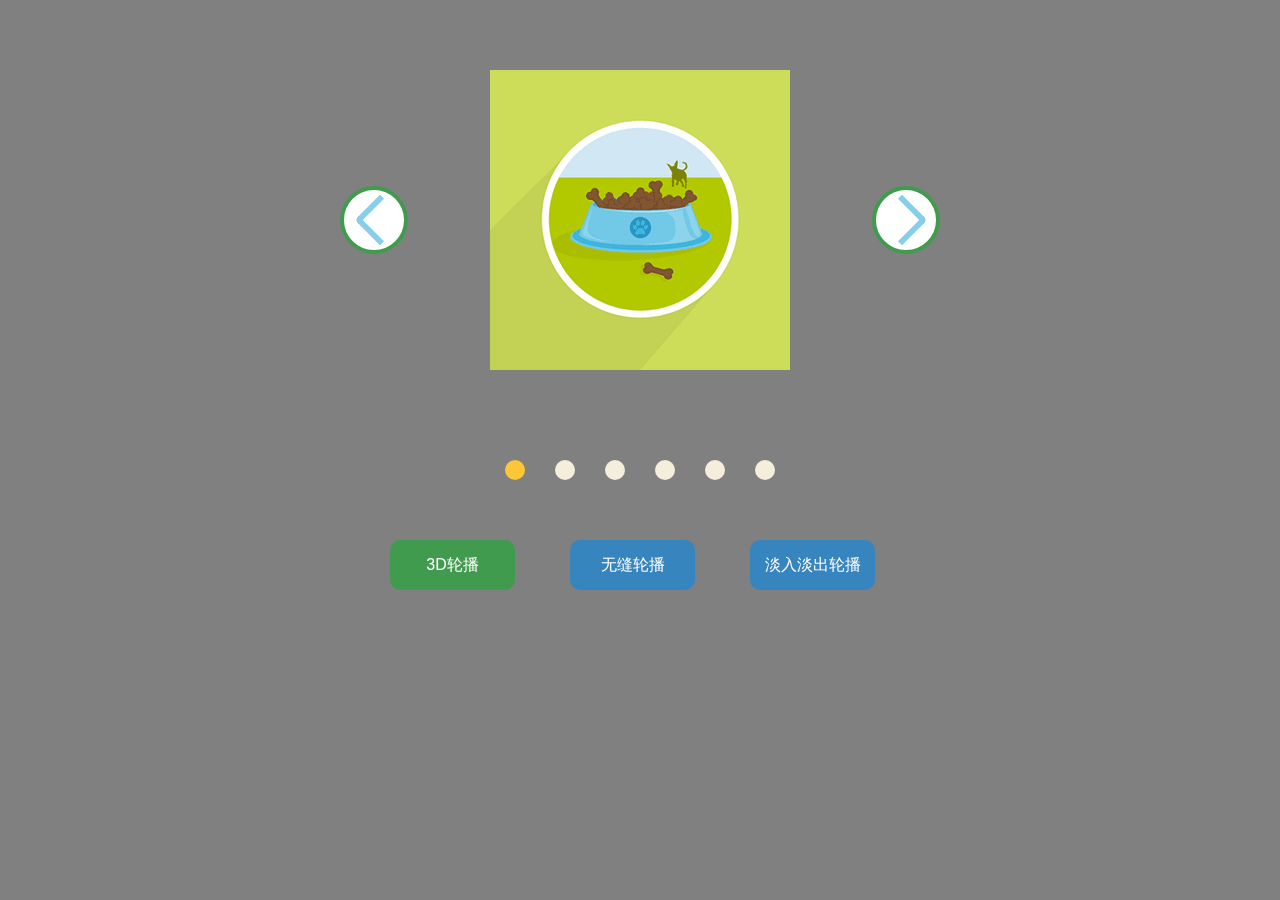
<file: index.html>
<!DOCTYPE html>
<html lang="en">
  <head>
    <meta charset="UTF-8" />
    <meta name="viewport" content="width=device-width, initial-scale=1.0" />
    <meta http-equiv="X-UA-Compatible" content="ie=edge" />
    <title>多种风格的轮播</title>
    <link rel="stylesheet" href="./css/3D.css">
  </head>
  <body>
    <div id="box">
      <div id="screen">
        <ul>
          <li><img src="./images/a1.png" alt="" /></li>
          <li><img src="./images/a2.png" alt="" /></li>
          <li><img src="./images/a3.png" alt="" /></li>
          <li><img src="./images/a4.png" alt="" /></li>
          <li><img src="./images/a5.png" alt="" /></li>
          <li><img src="./images/a6.png" alt="" /></li>
        </ul>
      </div>
      <ol></ol>
      <div id="left-btn"></div>
      <div id="right-btn"></div>
      <button id="first"><a href="javascript:void(0);">3D轮播</a></button>
      <button id="second"><a href="./index2.html">无缝轮播</a></button>
      <button id="third"><a href="./index3.html">淡入淡出轮播</a></button>
    </div>
    <script src="./js/3D.js"></script>
  </body>
</html>
</file>
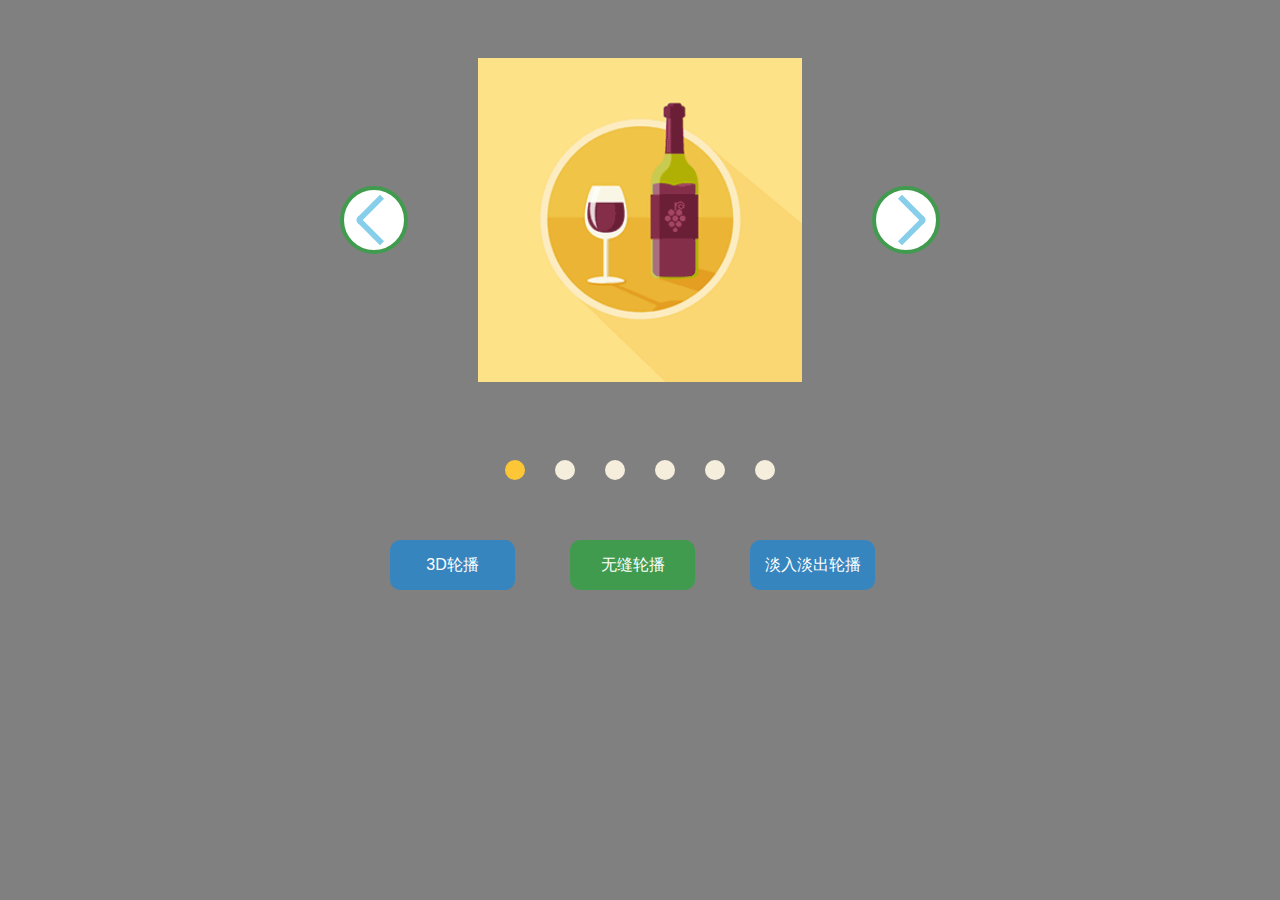
<file: index2.html>
<!DOCTYPE html>
<html lang="en">
  <head>
    <meta charset="UTF-8" />
    <meta name="viewport" content="width=device-width, initial-scale=1.0" />
    <meta http-equiv="X-UA-Compatible" content="ie=edge" />
    <title>多种风格的轮播</title>
    <link rel="stylesheet" href="./css/seamless.css">
  </head>
  <body>
    <div id="box">
      <div id="screen">
        <ul>
          <li><img src="./images/a1.png" alt="" /></li>
          <li><img src="./images/a2.png" alt="" /></li>
          <li><img src="./images/a3.png" alt="" /></li>
          <li><img src="./images/a4.png" alt="" /></li>
          <li><img src="./images/a5.png" alt="" /></li>
          <li><img src="./images/a6.png" alt="" /></li>
        </ul>
      </div>
      <ol></ol>
      <div id="left-btn"></div>
      <div id="right-btn"></div>
      <button id="first"><a href="./index.html">3D轮播</a></button>
      <button id="second"><a href="javascript:void(0);">无缝轮播</a></button>
      <button id="third"><a href="./index3.html">淡入淡出轮播</a></button>
    </div>
    <script src="./js/seamless.js"></script>
    <script src="./js/animate.js"></script>
  </body>
</html>
</file>
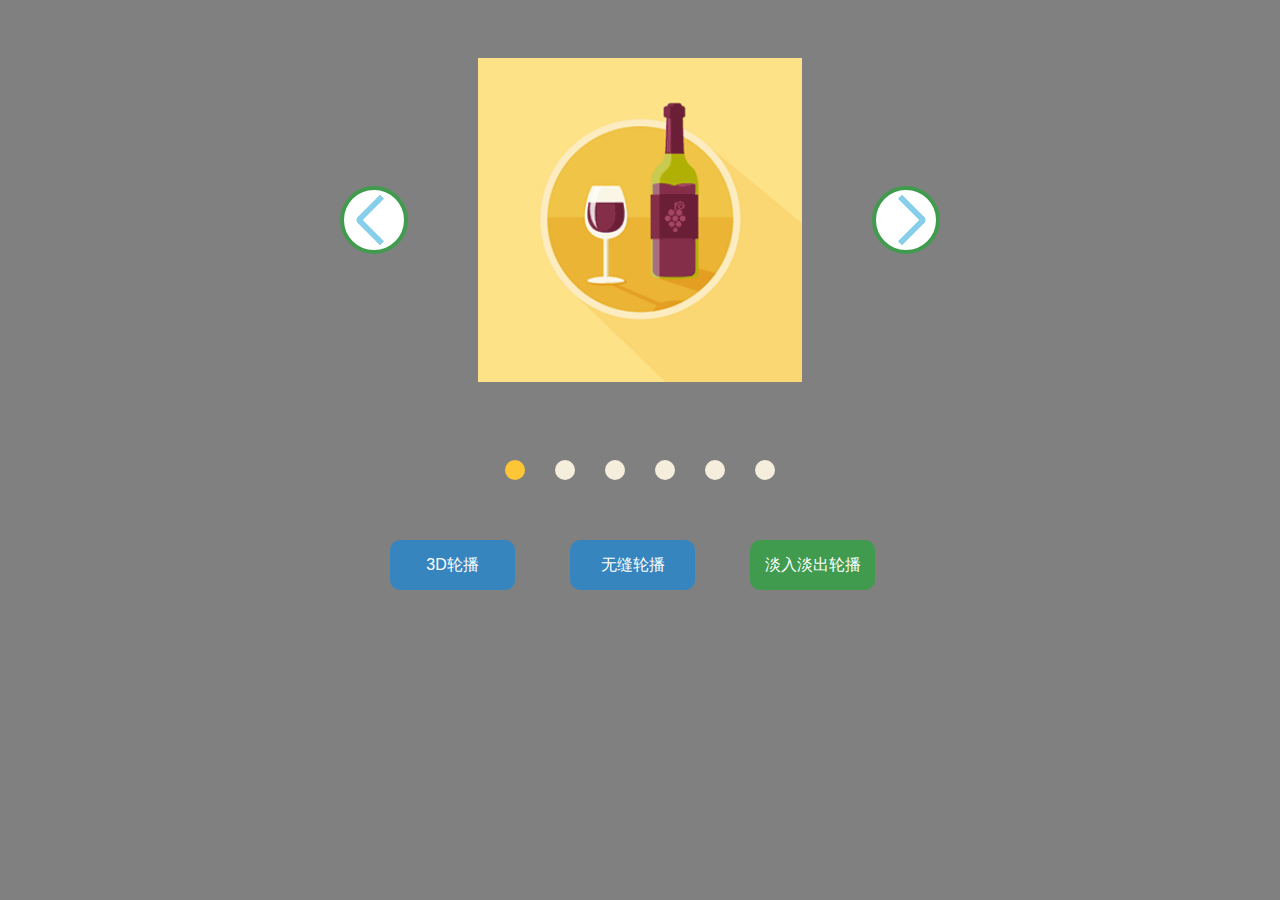
<file: index3.html>
<!DOCTYPE html>
<html lang="en">
  <head>
    <meta charset="UTF-8" />
    <meta name="viewport" content="width=device-width, initial-scale=1.0" />
    <meta http-equiv="X-UA-Compatible" content="ie=edge" />
    <title>多种风格的轮播</title>
    <link rel="stylesheet" href="./css/fade.css">
  </head>
  <body>
    <div id="box">
      <div id="screen">
        <ul>
          <li><img src="./images/a1.png" alt="" /></li>
          <li><img src="./images/a2.png" alt="" /></li>
          <li><img src="./images/a3.png" alt="" /></li>
          <li><img src="./images/a4.png" alt="" /></li>
          <li><img src="./images/a5.png" alt="" /></li>
          <li><img src="./images/a6.png" alt="" /></li>
        </ul>
      </div>
      <ol></ol>
      <div id="left-btn"></div>
      <div id="right-btn"></div>
      <button id="first"><a href="./index.html">3D轮播</a></button>
      <button id="second"><a href="./index2.html">无缝轮播</a></button>
      <button id="third"><a href="javascript:void(0);">淡入淡出轮播</a></button>
    </div>
    <script src="./js/fade.js"></script>
  </body>
</html>
</file>
<file: css/3D.css>
* {
  margin: 0;
  padding: 0;
}
body {
  perspective: 2000px;
  overflow: hidden;
  user-select: none;
  outline: none;
  background-color: gray;
}
#box {
  width: 500px;
  height: 400px;
  margin: 20px auto;
  position: relative;
}
#screen {
  position: relative;
  top: 50px;
  left: 100px;
  width: 300px;
  height: 300px;
  transform-style: preserve-3d;
  transition: all 0.3s linear;
}
ul {
  list-style-type: none;
  width: 1800px;
  display: flex;
  flex-direction: row;
  position: absolute;
  top: 0;
  left: 0;
}
ul li {
  position: absolute;
}
#left-btn,
#right-btn {
  position: absolute;
  top: 166px;
  width: 60px;
  height: 60px;
  border-radius: 50%;
  border: 4px solid #409b4e;
  background-color: #ffffff;
  cursor: pointer;
}
#left-btn {
  left: -50px;
}
#right-btn {
  right: -50px;
}
#left-btn::after,
#right-btn::after {
  content: "";
  position: absolute;
  top: 12px;
  width: 30px;
  height: 30px;
  border-top: 6px solid #87ceeb;
  border-left: 6px solid #87ceeb;
  border-top-left-radius: 5px;
}
#left-btn::after {
  left: 18px;
  transform: rotate(-45deg);
}
#right-btn::after {
  left: 8px;
  transform: rotate(135deg);
}
ol {
  position: absolute;
  top: 110%;
  left: 85px;
  list-style-type: none;
  display: flex;
  flex-direction: row;
}
ol li {
  width: 20px;
  height: 20px;
  border-radius: 50%;
  margin-left: 30px;
  background-color: #f5eedc;
  cursor: pointer;
}
.current {
  background-color: #fcc637;
}
ul li:nth-child(1) {
  transform: rotateY(0deg) translateZ(149px);
}
ul li:nth-child(2) {
  transform: rotateY(90deg) translateZ(149px);
}
ul li:nth-child(3) {
  transform: rotateY(180deg) translateZ(149px);
}
ul li:nth-child(4) {
  transform: rotateY(270deg) translateZ(149px);
}
ul li:nth-child(5) {
  transform: rotateX(90deg) translateZ(149px);
}
ul li:nth-child(6) {
  transform: rotateX(-90deg) translateZ(149px);
}
button {
  width: 125px;
  height: 50px;
  border-radius: 10px;
  background-color: #3685be;
  text-align: center;
  line-height: 50px;
  position: absolute;
  border: none;
  top: 130%;
  left: 0px;
}
a {
  display: block;
  text-decoration: none;
  color: #ffffff;
  font-size: 16px;
}
.change {
  background-color: #409b4e;
}
#second {
  left: 180px;
}
#third {
  left: 360px;
}
</file>
<file: css/seamless.css>
* {
  margin: 0;
  padding: 0;
}
body {
  user-select: none;
  outline: none;
  background-color: gray;
}
#box {
  width: 500px;
  height: 400px;
  margin: 20px auto;
  position: relative;
}
#screen {
  position: relative;
  top: 38px;
  left: 88px;
  width: 324px;
  height: 324px;
  overflow: hidden;
  transform-style: preserve-3d;
}
img {
  width: 324px;
}
ul {
  list-style-type: none;
  width: 1800px;
  display: flex;
  flex-direction: row;
  position: absolute;
  top: 0;
  left: 0;
}
#left-btn,
#right-btn {
  position: absolute;
  top: 166px;
  width: 60px;
  height: 60px;
  border-radius: 50%;
  border: 4px solid #409b4e;
  background-color: #ffffff;
  cursor: pointer;
}
#left-btn {
  left: -50px;
}
#right-btn {
  right: -50px;
}
#left-btn::after,
#right-btn::after {
  content: "";
  position: absolute;
  top: 12px;
  width: 30px;
  height: 30px;
  border-top: 6px solid #87ceeb;
  border-left: 6px solid #87ceeb;
  border-top-left-radius: 5px;
}
#left-btn::after {
  left: 18px;
  transform: rotate(-45deg);
}
#right-btn::after {
  left: 8px;
  transform: rotate(135deg);
}
ol {
  position: absolute;
  top: 110%;
  left: 85px;
  list-style-type: none;
  display: flex;
  flex-direction: row;
}
ol li {
  width: 20px;
  height: 20px;
  border-radius: 50%;
  margin-left: 30px;
  background-color: #f5eedc;
  cursor: pointer;
}
.current {
  background-color: #fcc637;
}
button {
  width: 125px;
  height: 50px;
  border-radius: 10px;
  background-color: #3685be;
  text-align: center;
  line-height: 50px;
  cursor: pointer;
  position: absolute;
  border: none;
  top: 130%;
  left: 0px;
}
a {
  display: block;
  text-decoration: none;
  color: #ffffff;
  font-size: 16px;
}
.change {
  background-color: #409b4e;
}
#second {
  left: 180px;
}
#third {
  left: 360px;
}
</file>
<file: css/fade.css>
* {
  margin: 0;
  padding: 0;
}
body {
  user-select: none;
  outline: none;
  background-color: #dee1e6;
  background-color: gray;
}
#box {
  width: 500px;
  height: 400px;
  margin: 20px auto;
  position: relative;
}
#screen {
  position: relative;
  top: 38px;
  left: 88px;
  width: 324px;
  height: 324px;
  overflow: hidden;
  transform-style: preserve-3d;
}
img {
  width: 324px;
}
ul {
  list-style-type: none;
  width: 1800px;
  display: flex;
  flex-direction: row;
  position: absolute;
  top: 0;
  left: 0;
}
ul li {
  position: absolute;
  transition: all 0.5s linear;
  opacity: 0;
}
#left-btn,
#right-btn {
  position: absolute;
  top: 166px;
  width: 60px;
  height: 60px;
  border-radius: 50%;
  border: 4px solid #409b4e;
  background-color: #ffffff;
  cursor: pointer;
}
#left-btn {
  left: -50px;
}
#right-btn {
  right: -50px;
}
#left-btn::after,
#right-btn::after {
  content: "";
  position: absolute;
  top: 12px;
  width: 30px;
  height: 30px;
  border-top: 6px solid #87ceeb;
  border-left: 6px solid #87ceeb;
  border-top-left-radius: 5px;
}
#left-btn::after {
  left: 18px;
  transform: rotate(-45deg);
}
#right-btn::after {
  left: 8px;
  transform: rotate(135deg);
}
ol {
  position: absolute;
  top: 110%;
  left: 85px;
  list-style-type: none;
  display: flex;
  flex-direction: row;
}
ol li {
  width: 20px;
  height: 20px;
  border-radius: 50%;
  margin-left: 30px;
  background-color: #f5eedc;
  cursor: pointer;
}
.current {
  background-color: #fcc637;
}
button {
  width: 125px;
  height: 50px;
  border-radius: 10px;
  background-color: #3685be;
  text-align: center;
  line-height: 50px;
  cursor: pointer;
  position: absolute;
  border: none;
  top: 130%;
  left: 0px;
}
a {
  display: block;
  text-decoration: none;
  color: #ffffff;
  font-size: 16px;
}
.change {
  background-color: #409b4e;
}
#second {
  left: 180px;
}
#third {
  left: 360px;
}
.wwf {
  opacity: 1;
}
</file>
